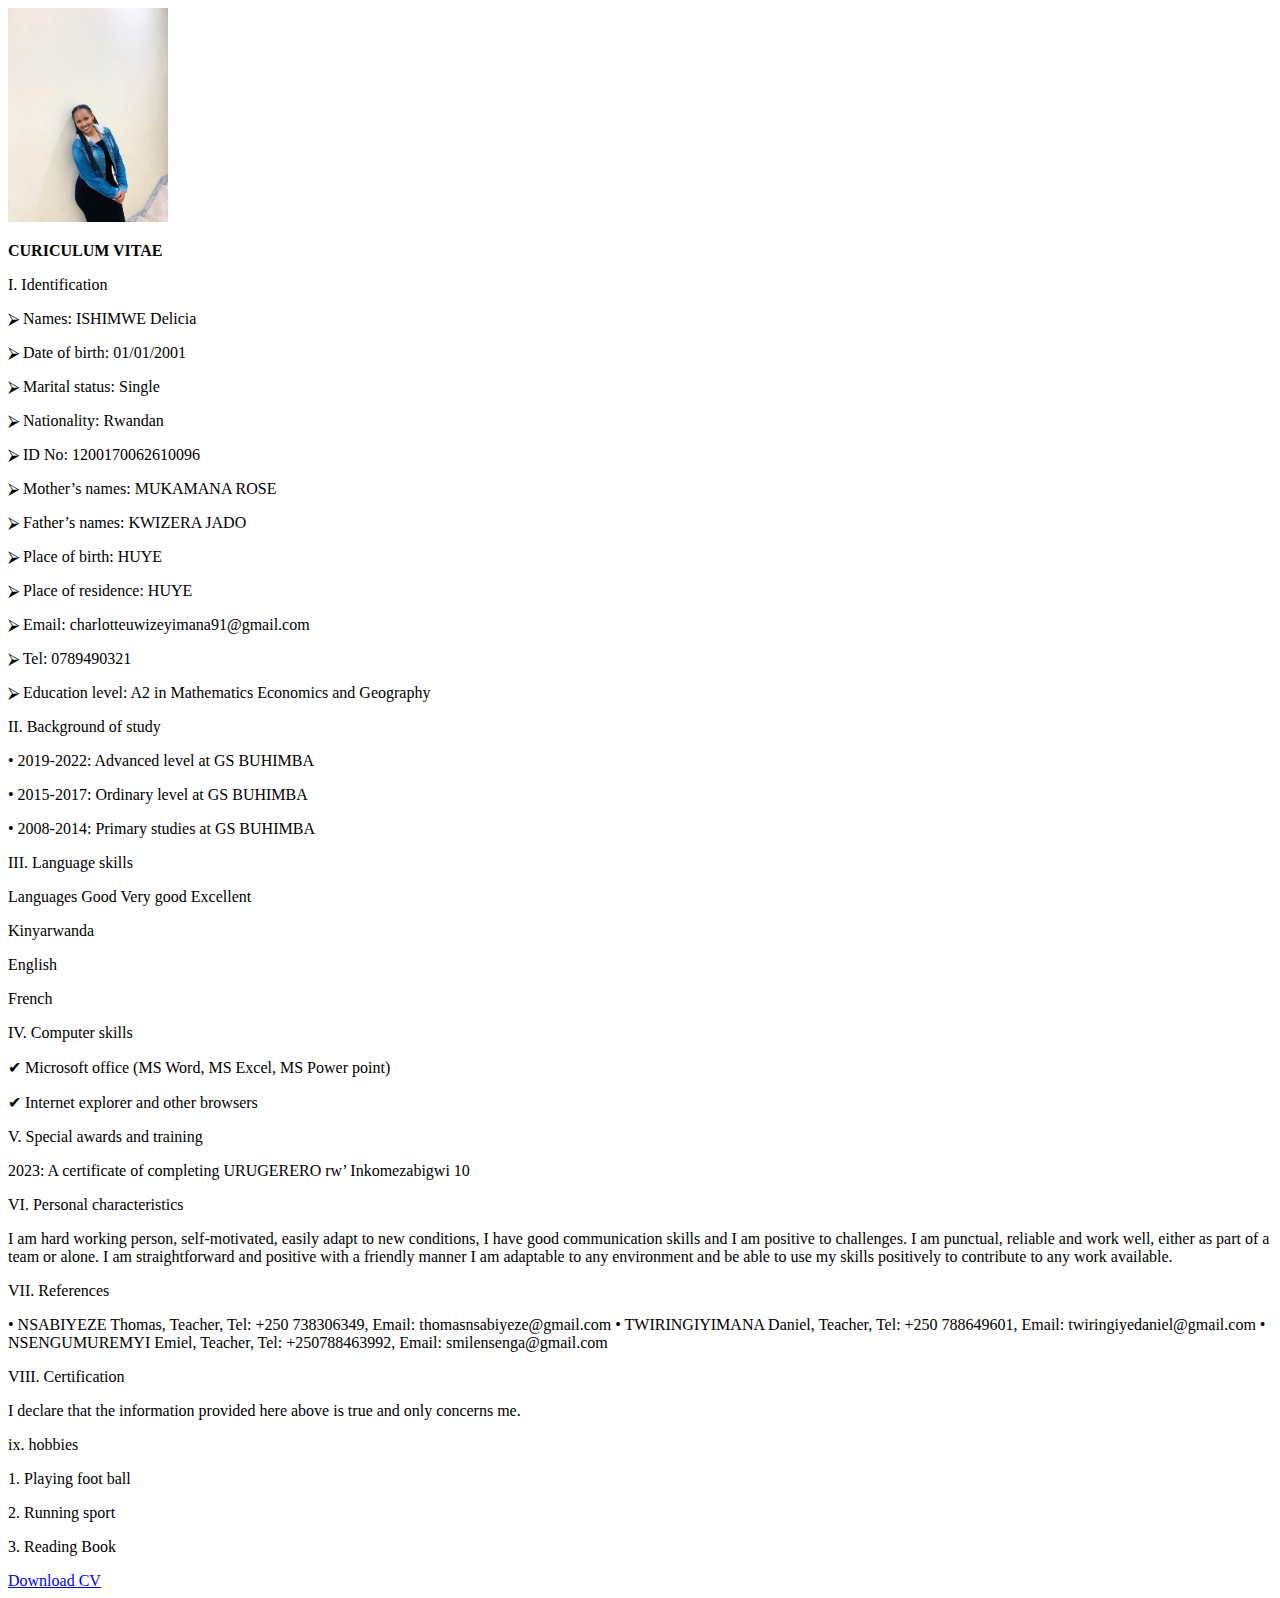
<file: delicia.html>
<!DOCTYPE html>
<html lang="en">
<head>
  <meta charset="UTF-8">
  <meta name="viewport" content="width=device-width, initial-scale=1.0">
  <title>Document</title>
</head>
<body>
  
  <div class="background">
    <img src="dl.jpg" width="160" alt="">
    <p><strong>CURICULUM VITAE</strong></p>
    <p>
I.	Identification
    </p>
    <p>⮚ Names: ISHIMWE Delicia</p>
    <p>⮚ Date of birth: 01/01/2001</p> 
    <p>⮚ Marital status: Single</p> 
    <p>⮚ Nationality: Rwandan</p> 
    <p>⮚ ID No: 1200170062610096</p>
    <p>⮚ Mother’s names: MUKAMANA ROSE</p>
    <p>⮚ Father’s names: KWIZERA JADO</p>
    <p>⮚ Place of birth: HUYE</p>
    <p>⮚ Place of residence: HUYE </p>
    <p>⮚ Email: charlotteuwizeyimana91@gmail.com</p>
    <p>⮚ Tel: 0789490321</p>
    <p>⮚ Education level: A2 in Mathematics Economics and Geography</p>
    <p>II.	Background of study</p> 
    <p>•	2019-2022: Advanced level at GS BUHIMBA</p>
    <p>•	2015-2017: Ordinary level at GS BUHIMBA</p>
    <p>•	2008-2014: Primary studies at  GS BUHIMBA</p>
    <p>III.	Language skills</p>
    <p>Languages	Good	Very good	Excellent</p>
    <p>Kinyarwanda				</p>
    <p>English		</p>		
    <p>French			</p>	
    <p>IV.	Computer skills</p>
    <p>✔ Microsoft office (MS Word, MS Excel, MS Power point)</p>
    <p>✔ Internet explorer and other browsers</p>
    <p>V.	Special awards and training</p>
    <p>2023: A certificate of completing URUGERERO rw’ Inkomezabigwi 10</p>
    <p>VI.	Personal characteristics</p>
    <p>I am hard working person, self-motivated, easily adapt to new conditions, I have good communication skills and I am positive to challenges.
    I am punctual, reliable and work well, either as part of a team or alone. I am straightforward and positive with a friendly manner
    I am adaptable to any environment and be able to use my skills positively to contribute to any work available.</p>
    <p>VII.	References</p>
    •	NSABIYEZE Thomas, Teacher, Tel: +250 738306349, Email: thomasnsabiyeze@gmail.com
    •	TWIRINGIYIMANA Daniel, Teacher, Tel: +250 788649601, Email: twiringiyedaniel@gmail.com
    •	NSENGUMUREMYI Emiel, Teacher, Tel: +250788463992, Email: smilensenga@gmail.com</p>
    <p>VIII.	Certification</p>
    <p>I declare that the information provided here above is true and only concerns me.</p>
    <p>ix. hobbies</p>
    <p>1.	 Playing foot ball</p>
    <p>2.	Running sport</p>
    <p>3.	Reading Book</p>
  </div>
  <a href="dl.pdf" target="_blank">Download CV</a>
</body>
</html>
</file>
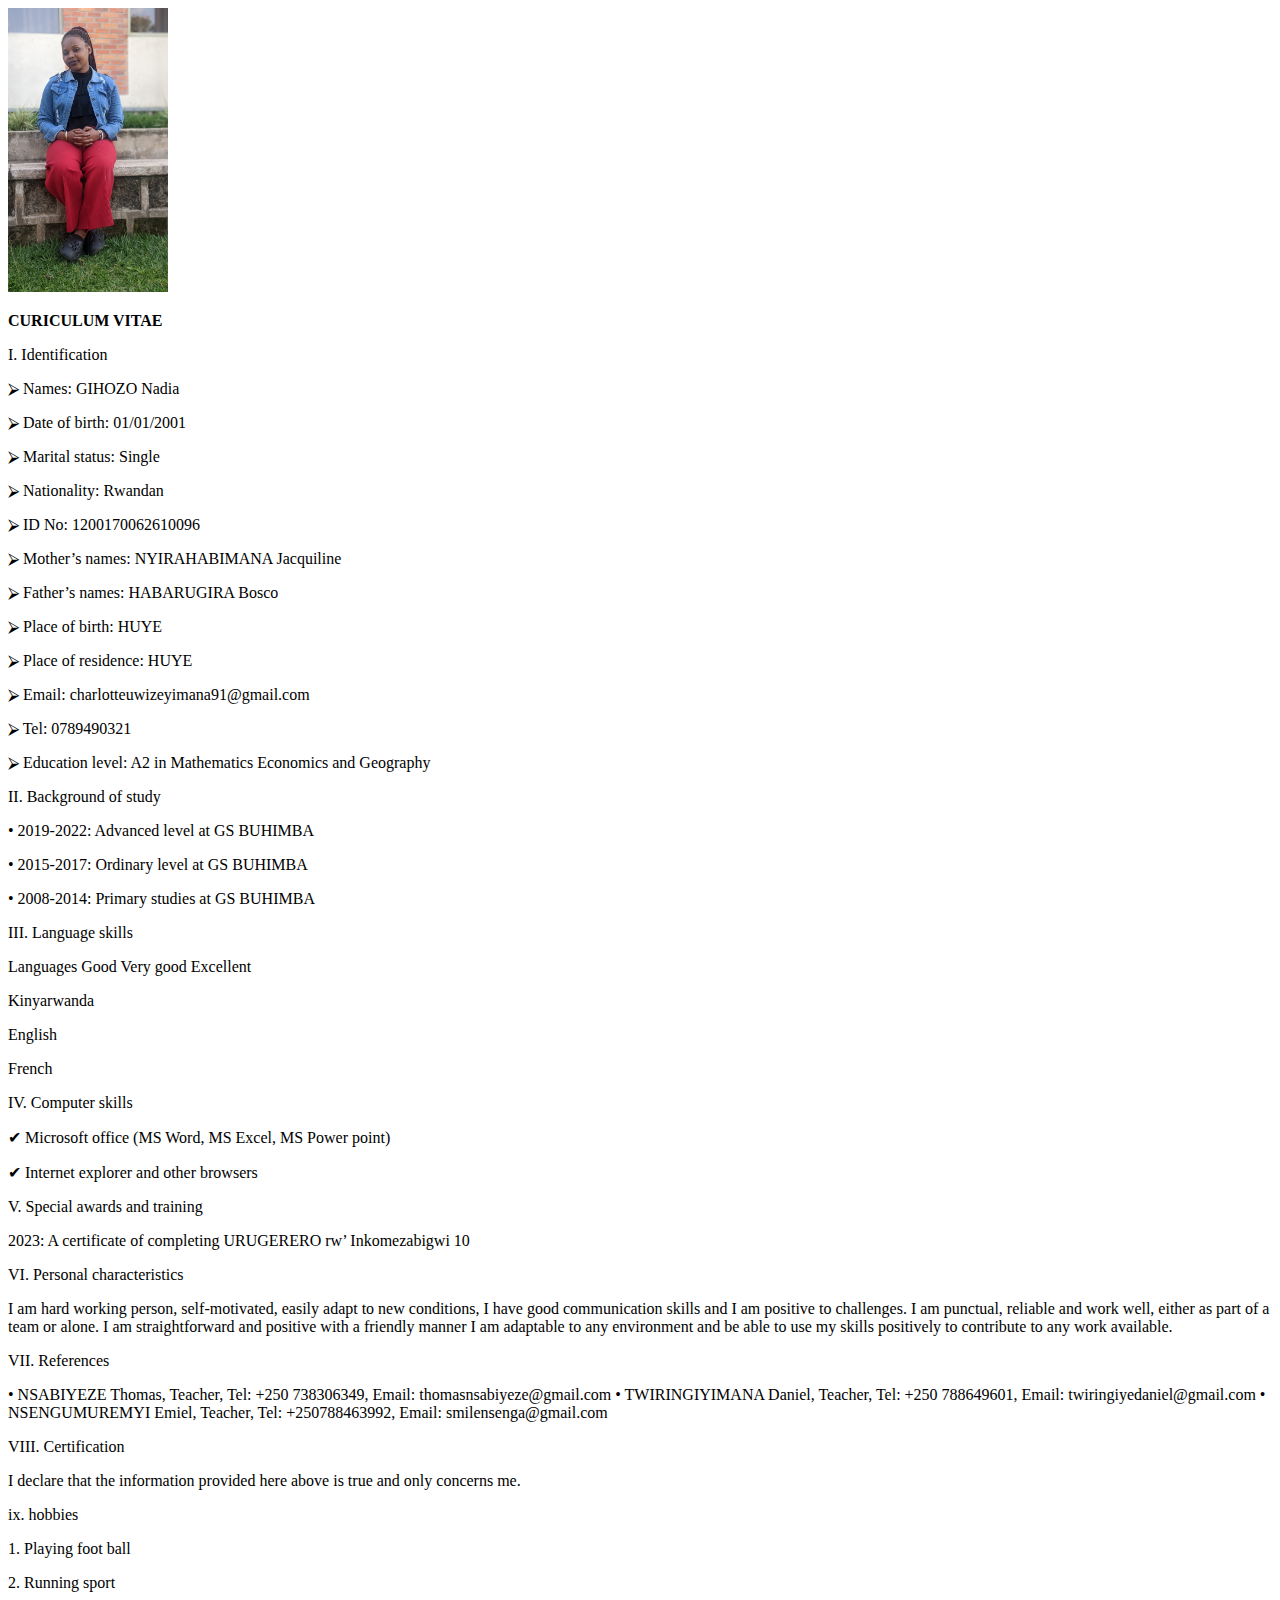
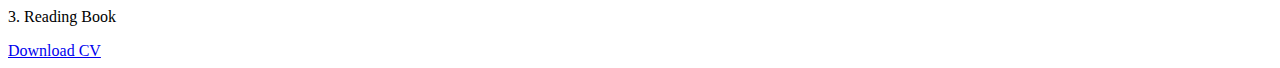
<file: gihozo.html>
<!DOCTYPE html>
<html lang="en">
<head>
  <meta charset="UTF-8">
  <meta name="viewport" content="width=device-width, initial-scale=1.0">
  <title>Document</title>
</head>
<body>
  
  <div class="background">
    <img src="n.jpg" width="160" alt="">
    <p><strong>CURICULUM VITAE</strong></p>
    <p>
I.	Identification
    </p>
    <p>⮚ Names: GIHOZO Nadia</p>
    <p>⮚ Date of birth: 01/01/2001</p> 
    <p>⮚ Marital status: Single</p> 
    <p>⮚ Nationality: Rwandan</p> 
    <p>⮚ ID No: 1200170062610096</p>
    <p>⮚ Mother’s names: NYIRAHABIMANA Jacquiline</p>
    <p>⮚ Father’s names: HABARUGIRA Bosco</p>
    <p>⮚ Place of birth: HUYE</p>
    <p>⮚ Place of residence: HUYE </p>
    <p>⮚ Email: charlotteuwizeyimana91@gmail.com</p>
    <p>⮚ Tel: 0789490321</p>
    <p>⮚ Education level: A2 in Mathematics Economics and Geography</p>
    <p>II.	Background of study</p> 
    <p>•	2019-2022: Advanced level at GS BUHIMBA</p>
    <p>•	2015-2017: Ordinary level at GS BUHIMBA</p>
    <p>•	2008-2014: Primary studies at  GS BUHIMBA</p>
    <p>III.	Language skills</p>
    <p>Languages	Good	Very good	Excellent</p>
    <p>Kinyarwanda				</p>
    <p>English		</p>		
    <p>French			</p>	
    <p>IV.	Computer skills</p>
    <p>✔ Microsoft office (MS Word, MS Excel, MS Power point)</p>
    <p>✔ Internet explorer and other browsers</p>
    <p>V.	Special awards and training</p>
    <p>2023: A certificate of completing URUGERERO rw’ Inkomezabigwi 10</p>
    <p>VI.	Personal characteristics</p>
    <p>I am hard working person, self-motivated, easily adapt to new conditions, I have good communication skills and I am positive to challenges.
    I am punctual, reliable and work well, either as part of a team or alone. I am straightforward and positive with a friendly manner
    I am adaptable to any environment and be able to use my skills positively to contribute to any work available.</p>
    <p>VII.	References</p>
    •	NSABIYEZE Thomas, Teacher, Tel: +250 738306349, Email: thomasnsabiyeze@gmail.com
    •	TWIRINGIYIMANA Daniel, Teacher, Tel: +250 788649601, Email: twiringiyedaniel@gmail.com
    •	NSENGUMUREMYI Emiel, Teacher, Tel: +250788463992, Email: smilensenga@gmail.com</p>
    <p>VIII.	Certification</p>
    <p>I declare that the information provided here above is true and only concerns me.</p>
    <p>ix. hobbies</p>
    <p>1.	 Playing foot ball</p>
    <p>2.	Running sport</p>
    <p>3.	Reading Book</p>
  </div>
  <a href="na.pdf" target="_blank">Download CV</a>
</body>
</html>
</file>
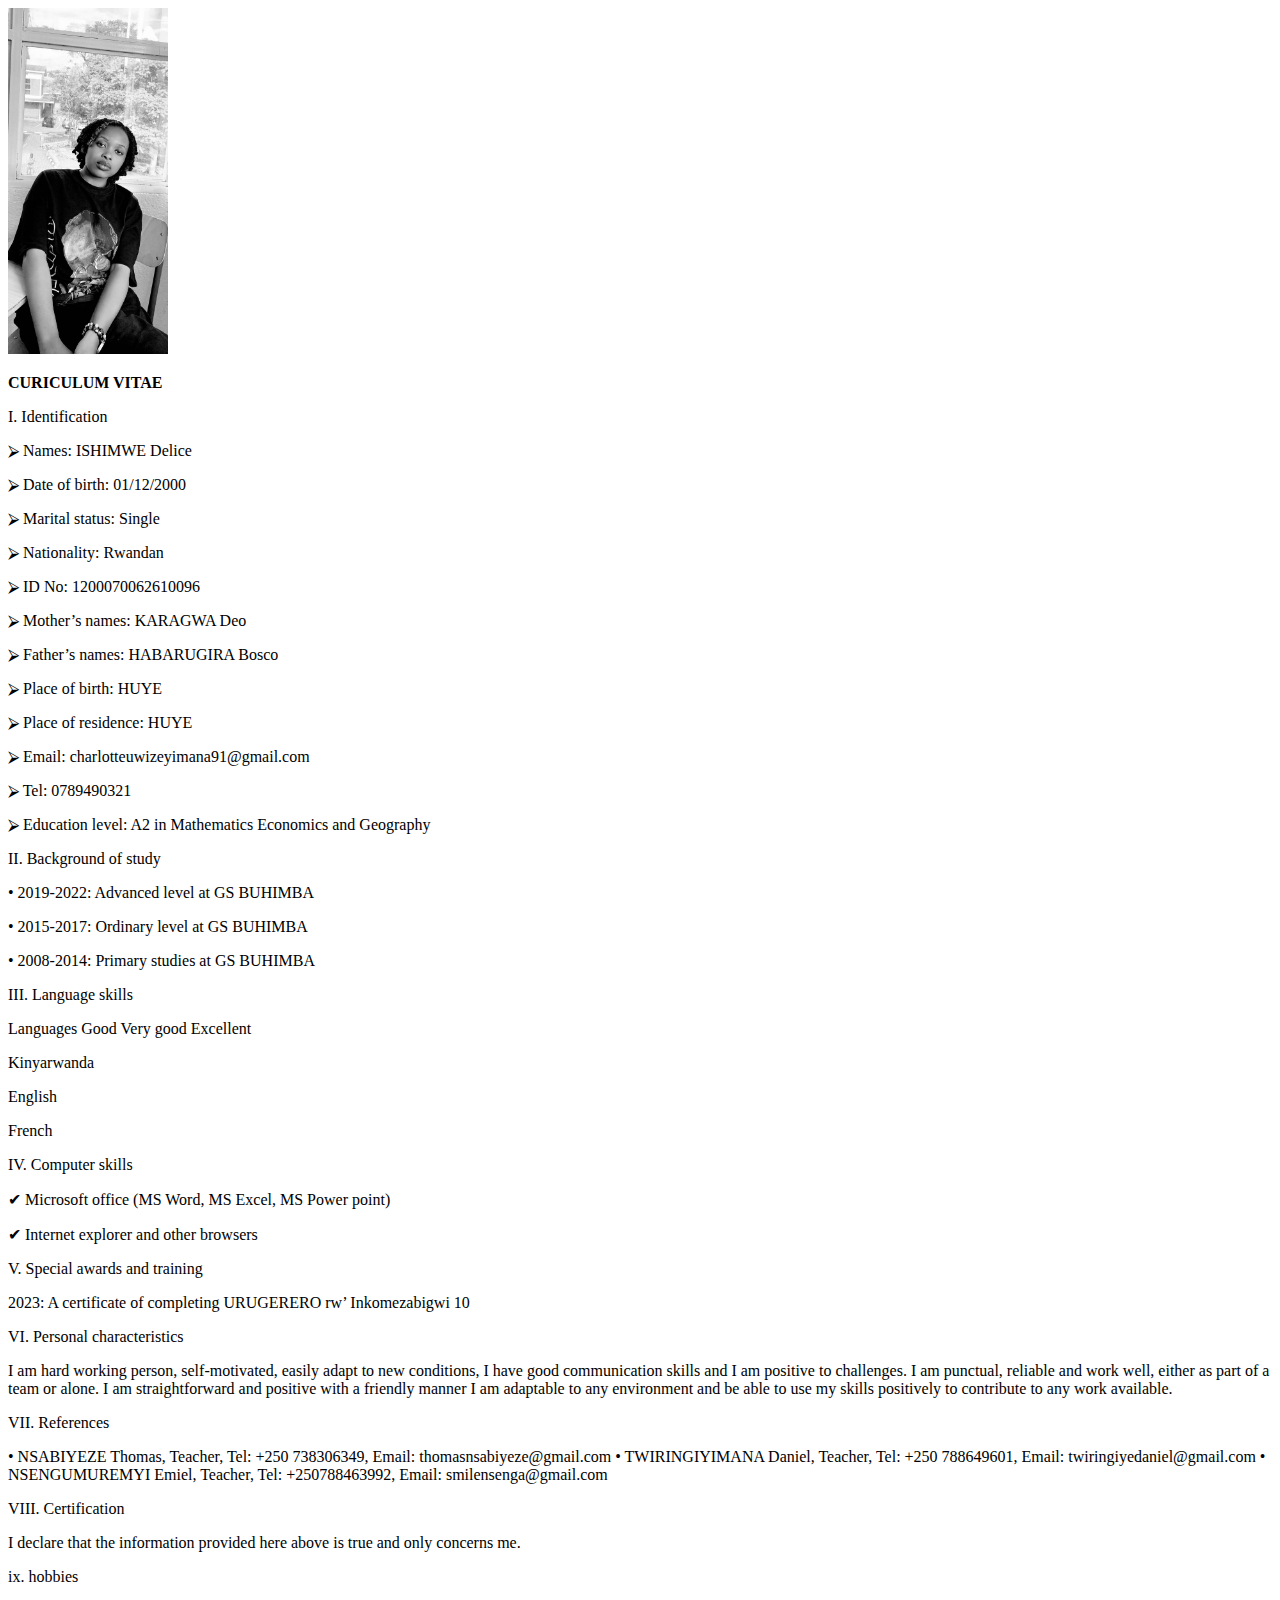
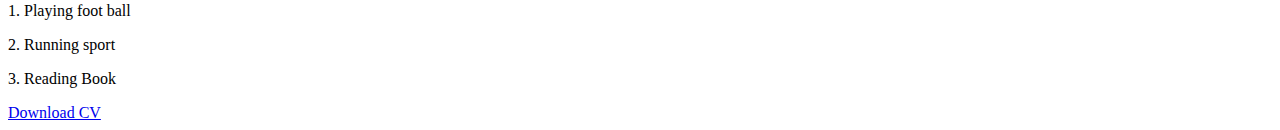
<file: ishimwe.html>
<!DOCTYPE html>
<html lang="en">
<head>
  <meta charset="UTF-8">
  <meta name="viewport" content="width=device-width, initial-scale=1.0">
  <title>Document</title>
</head>
<body>
  
  <div class="background">
    <img src="ish.jpg" width="160" alt="">
    <p><strong>CURICULUM VITAE</strong></p>
    <p>
I.	Identification
    </p>
    <p>⮚ Names: ISHIMWE Delice</p>
    <p>⮚ Date of birth: 01/12/2000</p> 
    <p>⮚ Marital status: Single</p> 
    <p>⮚ Nationality: Rwandan</p> 
    <p>⮚ ID No: 1200070062610096</p>
    <p>⮚ Mother’s names: KARAGWA Deo</p>
    <p>⮚ Father’s names: HABARUGIRA Bosco</p>
    <p>⮚ Place of birth: HUYE</p>
    <p>⮚ Place of residence: HUYE </p>
    <p>⮚ Email: charlotteuwizeyimana91@gmail.com</p>
    <p>⮚ Tel: 0789490321</p>
    <p>⮚ Education level: A2 in Mathematics Economics and Geography</p>
    <p>II.	Background of study</p> 
    <p>•	2019-2022: Advanced level at GS BUHIMBA</p>
    <p>•	2015-2017: Ordinary level at GS BUHIMBA</p>
    <p>•	2008-2014: Primary studies at  GS BUHIMBA</p>
    <p>III.	Language skills</p>
    <p>Languages	Good	Very good	Excellent</p>
    <p>Kinyarwanda				</p>
    <p>English		</p>		
    <p>French			</p>	
    <p>IV.	Computer skills</p>
    <p>✔ Microsoft office (MS Word, MS Excel, MS Power point)</p>
    <p>✔ Internet explorer and other browsers</p>
    <p>V.	Special awards and training</p>
    <p>2023: A certificate of completing URUGERERO rw’ Inkomezabigwi 10</p>
    <p>VI.	Personal characteristics</p>
    <p>I am hard working person, self-motivated, easily adapt to new conditions, I have good communication skills and I am positive to challenges.
    I am punctual, reliable and work well, either as part of a team or alone. I am straightforward and positive with a friendly manner
    I am adaptable to any environment and be able to use my skills positively to contribute to any work available.</p>
    <p>VII.	References</p>
    •	NSABIYEZE Thomas, Teacher, Tel: +250 738306349, Email: thomasnsabiyeze@gmail.com
    •	TWIRINGIYIMANA Daniel, Teacher, Tel: +250 788649601, Email: twiringiyedaniel@gmail.com
    •	NSENGUMUREMYI Emiel, Teacher, Tel: +250788463992, Email: smilensenga@gmail.com</p>
    <p>VIII.	Certification</p>
    <p>I declare that the information provided here above is true and only concerns me.</p>
    <p>ix. hobbies</p>
    <p>1.	 Playing foot ball</p>
    <p>2.	Running sport</p>
    <p>3.	Reading Book</p>
  </div>
  <a href="ish.pdf" target="_blank">Download CV</a>
</body>
</html>
</file>
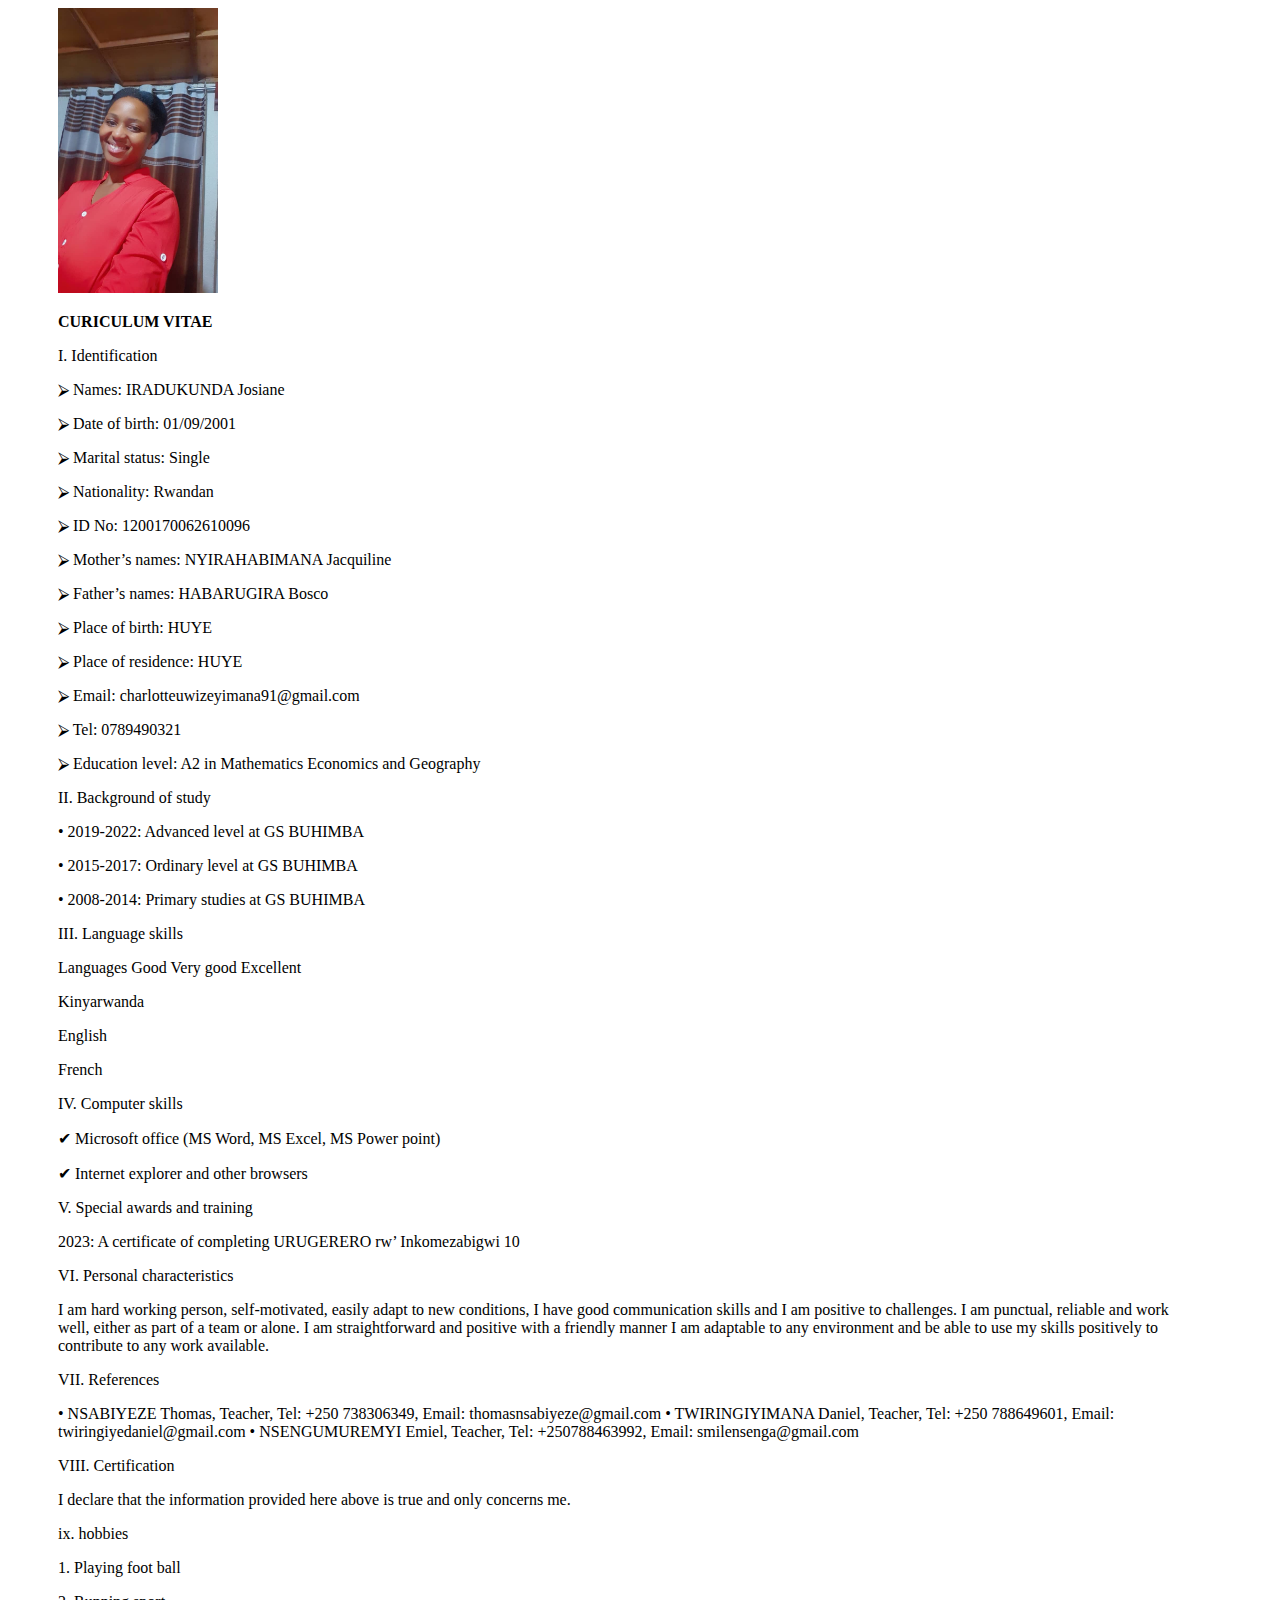
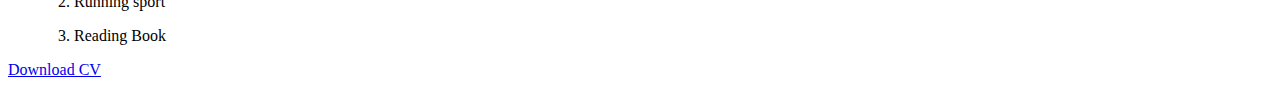
<file: jojo.html>
<!DOCTYPE html>
<html lang="en">
<head>
  <meta charset="UTF-8">
  <meta name="viewport" content="width=device-width, initial-scale=1.0">
  <title>Document</title>
  <style>
    .background{
      padding-left: 50px;
      padding-right: 100px;
    }
  </style>
</head>
<body>
  
  <div class="background">
    <img src="5.jpg" width="160" alt="">
    <p><strong>CURICULUM VITAE</strong></p>
    <p>
I.	Identification
    </p>
    <p>⮚ Names: IRADUKUNDA Josiane</p>
    <p>⮚ Date of birth: 01/09/2001</p> 
    <p>⮚ Marital status: Single</p> 
    <p>⮚ Nationality: Rwandan</p> 
    <p>⮚ ID No: 1200170062610096</p>
    <p>⮚ Mother’s names: NYIRAHABIMANA Jacquiline</p>
    <p>⮚ Father’s names: HABARUGIRA Bosco</p>
    <p>⮚ Place of birth: HUYE</p>
    <p>⮚ Place of residence: HUYE </p>
    <p>⮚ Email: charlotteuwizeyimana91@gmail.com</p>
    <p>⮚ Tel: 0789490321</p>
    <p>⮚ Education level: A2 in Mathematics Economics and Geography</p>
    <p>II.	Background of study</p> 
    <p>•	2019-2022: Advanced level at GS BUHIMBA</p>
    <p>•	2015-2017: Ordinary level at GS BUHIMBA</p>
    <p>•	2008-2014: Primary studies at  GS BUHIMBA</p>
    <p>III.	Language skills</p>
    <p>Languages	Good	Very good	Excellent</p>
    <p>Kinyarwanda				</p>
    <p>English		</p>		
    <p>French			</p>	
    <p>IV.	Computer skills</p>
    <p>✔ Microsoft office (MS Word, MS Excel, MS Power point)</p>
    <p>✔ Internet explorer and other browsers</p>
    <p>V.	Special awards and training</p>
    <p>2023: A certificate of completing URUGERERO rw’ Inkomezabigwi 10</p>
    <p>VI.	Personal characteristics</p>
    <p>I am hard working person, self-motivated, easily adapt to new conditions, I have good communication skills and I am positive to challenges.
    I am punctual, reliable and work well, either as part of a team or alone. I am straightforward and positive with a friendly manner
    I am adaptable to any environment and be able to use my skills positively to contribute to any work available.</p>
    <p>VII.	References</p>
    •	NSABIYEZE Thomas, Teacher, Tel: +250 738306349, Email: thomasnsabiyeze@gmail.com
    •	TWIRINGIYIMANA Daniel, Teacher, Tel: +250 788649601, Email: twiringiyedaniel@gmail.com
    •	NSENGUMUREMYI Emiel, Teacher, Tel: +250788463992, Email: smilensenga@gmail.com</p>
    <p>VIII.	Certification</p>
    <p>I declare that the information provided here above is true and only concerns me.</p>
    <p>ix. hobbies</p>
    <p>1.	 Playing foot ball</p>
    <p>2.	Running sport</p>
    <p>3.	Reading Book</p>
  </div>
  <a href="jo.pdf" target="_blank">Download CV</a>
</body>
</html>
</file>
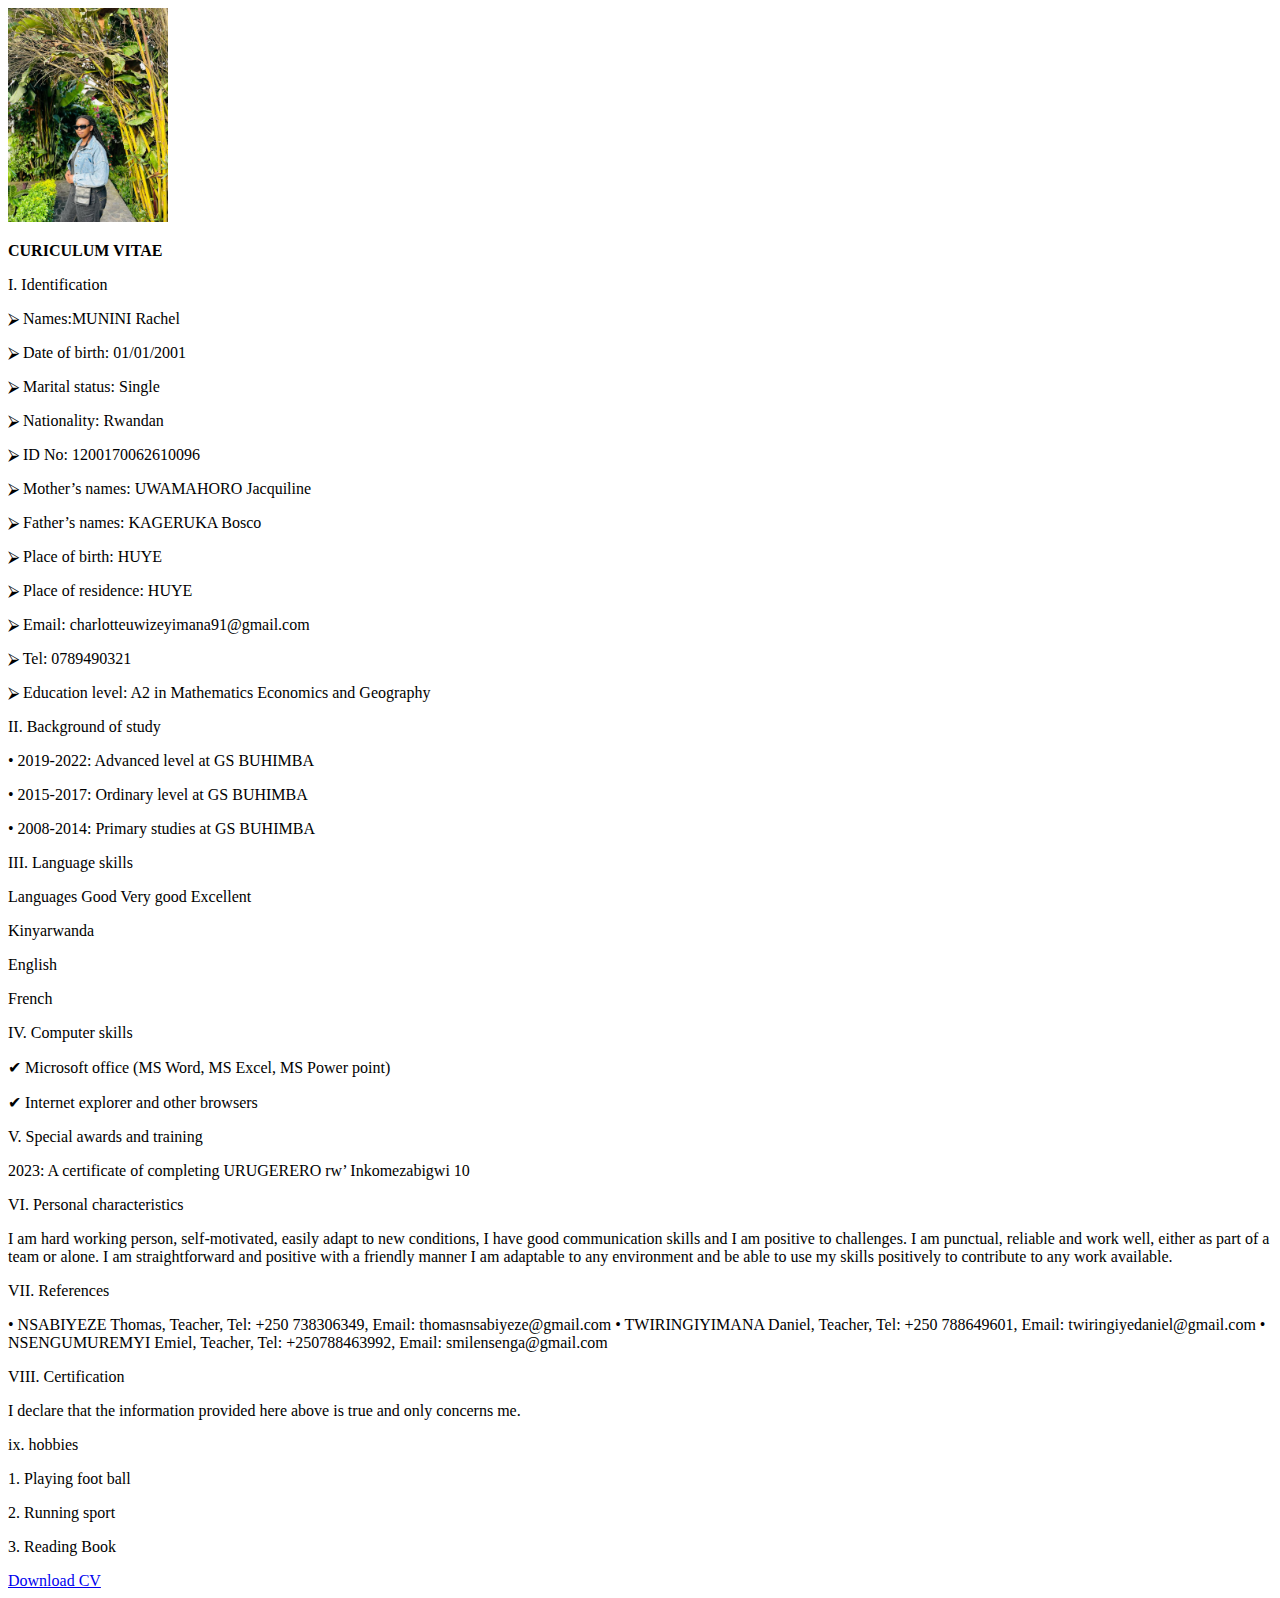
<file: munini.html>
<!DOCTYPE html>
<html lang="en">
<head>
  <meta charset="UTF-8">
  <meta name="viewport" content="width=device-width, initial-scale=1.0">
  <title>Document</title>
</head>
<body>
  
  <div class="background">
    <img src="mm.jpg" width="160" alt="">
    <p><strong>CURICULUM VITAE</strong></p>
    <p>
I.	Identification
    </p>
    <p>⮚ Names:MUNINI Rachel</p>
    <p>⮚ Date of birth: 01/01/2001</p> 
    <p>⮚ Marital status: Single</p> 
    <p>⮚ Nationality: Rwandan</p> 
    <p>⮚ ID No: 1200170062610096</p>
    <p>⮚ Mother’s names: UWAMAHORO Jacquiline</p>
    <p>⮚ Father’s names: KAGERUKA Bosco</p>
    <p>⮚ Place of birth: HUYE</p>
    <p>⮚ Place of residence: HUYE </p>
    <p>⮚ Email: charlotteuwizeyimana91@gmail.com</p>
    <p>⮚ Tel: 0789490321</p>
    <p>⮚ Education level: A2 in Mathematics Economics and Geography</p>
    <p>II.	Background of study</p> 
    <p>•	2019-2022: Advanced level at GS BUHIMBA</p>
    <p>•	2015-2017: Ordinary level at GS BUHIMBA</p>
    <p>•	2008-2014: Primary studies at  GS BUHIMBA</p>
    <p>III.	Language skills</p>
    <p>Languages	Good	Very good	Excellent</p>
    <p>Kinyarwanda				</p>
    <p>English		</p>		
    <p>French			</p>	
    <p>IV.	Computer skills</p>
    <p>✔ Microsoft office (MS Word, MS Excel, MS Power point)</p>
    <p>✔ Internet explorer and other browsers</p>
    <p>V.	Special awards and training</p>
    <p>2023: A certificate of completing URUGERERO rw’ Inkomezabigwi 10</p>
    <p>VI.	Personal characteristics</p>
    <p>I am hard working person, self-motivated, easily adapt to new conditions, I have good communication skills and I am positive to challenges.
    I am punctual, reliable and work well, either as part of a team or alone. I am straightforward and positive with a friendly manner
    I am adaptable to any environment and be able to use my skills positively to contribute to any work available.</p>
    <p>VII.	References</p>
    •	NSABIYEZE Thomas, Teacher, Tel: +250 738306349, Email: thomasnsabiyeze@gmail.com
    •	TWIRINGIYIMANA Daniel, Teacher, Tel: +250 788649601, Email: twiringiyedaniel@gmail.com
    •	NSENGUMUREMYI Emiel, Teacher, Tel: +250788463992, Email: smilensenga@gmail.com</p>
    <p>VIII.	Certification</p>
    <p>I declare that the information provided here above is true and only concerns me.</p>
    <p>ix. hobbies</p>
    <p>1.	 Playing foot ball</p>
    <p>2.	Running sport</p>
    <p>3.	Reading Book</p>
  </div>
  <a href="mm.pdf" target="_blank">Download CV</a>
</body>
</html>
</file>
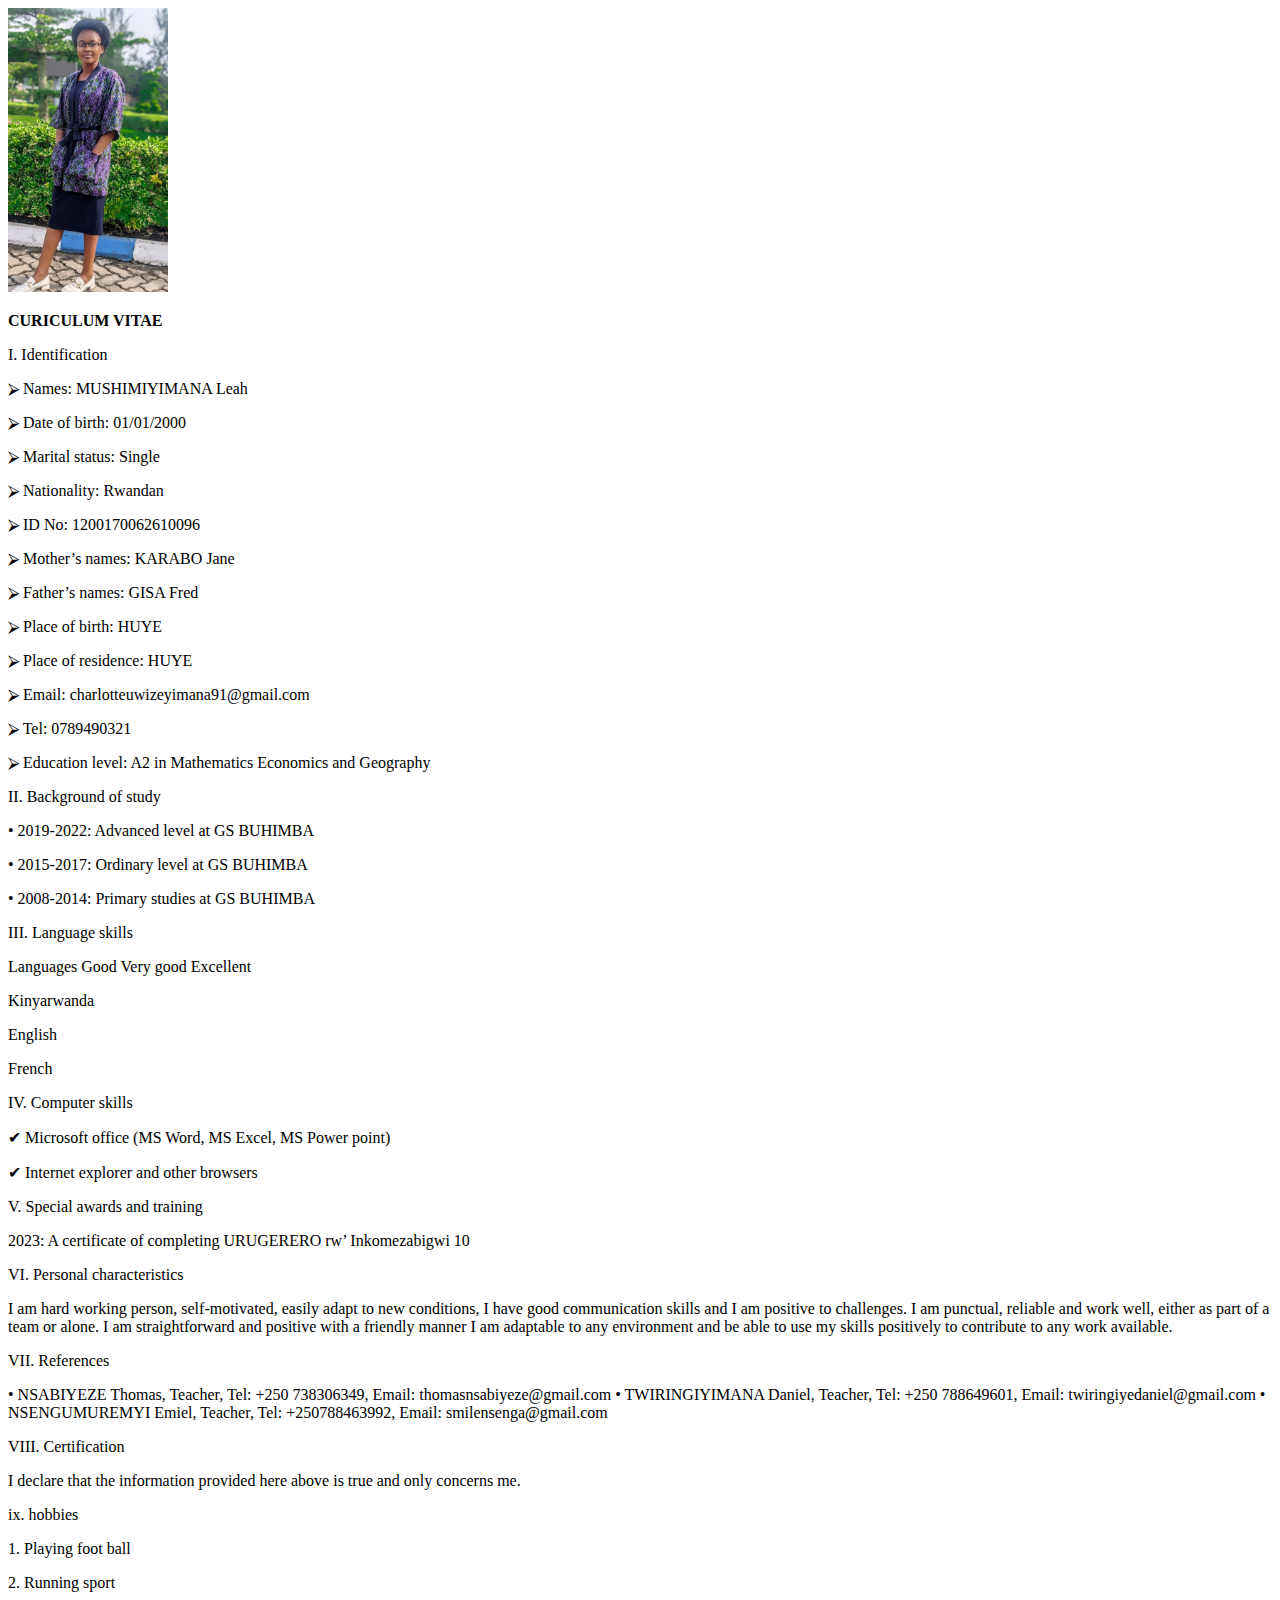
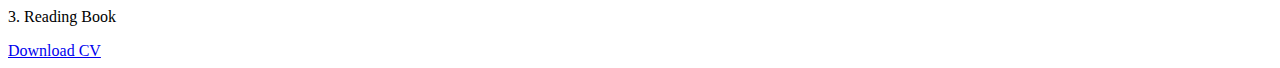
<file: mushimiyimana.html>
<!DOCTYPE html>
<html lang="en">
<head>
  <meta charset="UTF-8">
  <meta name="viewport" content="width=device-width, initial-scale=1.0">
  <title>Document</title>
</head>
<body>
  
  <div class="background">
    <img src="3.jpg" width="160" alt="">
    <p><strong>CURICULUM VITAE</strong></p>
    <p>
I.	Identification
    </p>
    <p>⮚ Names: MUSHIMIYIMANA Leah</p>
    <p>⮚ Date of birth: 01/01/2000</p> 
    <p>⮚ Marital status: Single</p> 
    <p>⮚ Nationality: Rwandan</p> 
    <p>⮚ ID No: 1200170062610096</p>
    <p>⮚ Mother’s names: KARABO Jane</p>
    <p>⮚ Father’s names: GISA Fred</p>
    <p>⮚ Place of birth: HUYE</p>
    <p>⮚ Place of residence: HUYE </p>
    <p>⮚ Email: charlotteuwizeyimana91@gmail.com</p>
    <p>⮚ Tel: 0789490321</p>
    <p>⮚ Education level: A2 in Mathematics Economics and Geography</p>
    <p>II.	Background of study</p> 
    <p>•	2019-2022: Advanced level at GS BUHIMBA</p>
    <p>•	2015-2017: Ordinary level at GS BUHIMBA</p>
    <p>•	2008-2014: Primary studies at  GS BUHIMBA</p>
    <p>III.	Language skills</p>
    <p>Languages	Good	Very good	Excellent</p>
    <p>Kinyarwanda				</p>
    <p>English		</p>		
    <p>French			</p>	
    <p>IV.	Computer skills</p>
    <p>✔ Microsoft office (MS Word, MS Excel, MS Power point)</p>
    <p>✔ Internet explorer and other browsers</p>
    <p>V.	Special awards and training</p>
    <p>2023: A certificate of completing URUGERERO rw’ Inkomezabigwi 10</p>
    <p>VI.	Personal characteristics</p>
    <p>I am hard working person, self-motivated, easily adapt to new conditions, I have good communication skills and I am positive to challenges.
    I am punctual, reliable and work well, either as part of a team or alone. I am straightforward and positive with a friendly manner
    I am adaptable to any environment and be able to use my skills positively to contribute to any work available.</p>
    <p>VII.	References</p>
    •	NSABIYEZE Thomas, Teacher, Tel: +250 738306349, Email: thomasnsabiyeze@gmail.com
    •	TWIRINGIYIMANA Daniel, Teacher, Tel: +250 788649601, Email: twiringiyedaniel@gmail.com
    •	NSENGUMUREMYI Emiel, Teacher, Tel: +250788463992, Email: smilensenga@gmail.com</p>
    <p>VIII.	Certification</p>
    <p>I declare that the information provided here above is true and only concerns me.</p>
    <p>ix. hobbies</p>
    <p>1.	 Playing foot ball</p>
    <p>2.	Running sport</p>
    <p>3.	Reading Book</p>
  </div>
  <a href="le.pdf" target="_blank">Download CV</a>
</body>
</html>
</file>
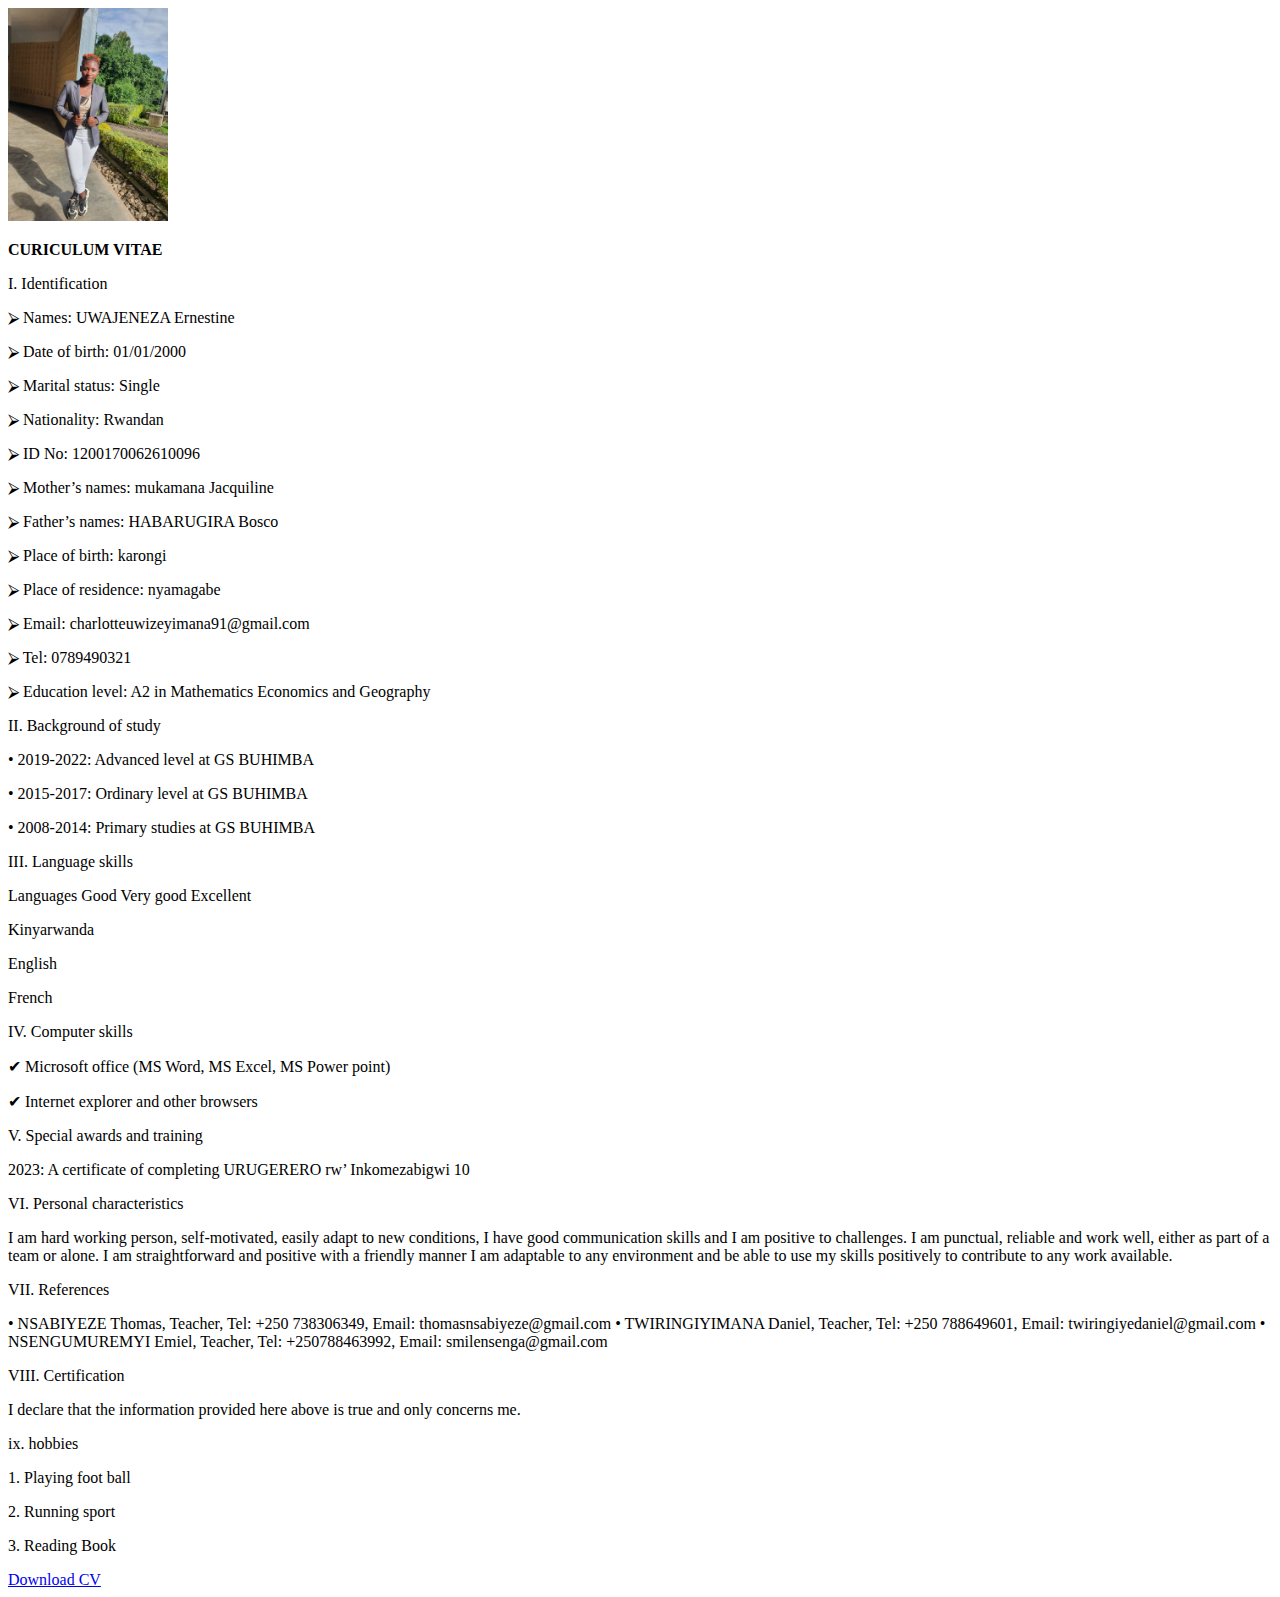
<file: uwaje.html>
<!DOCTYPE html>
<html lang="en">
<head>
  <meta charset="UTF-8">
  <meta name="viewport" content="width=device-width, initial-scale=1.0">
  <title>Document</title>
</head>
<body>
  
  <div class="background">
    <img src="4.jpg" width="160" alt="">
    <p><strong>CURICULUM VITAE</strong></p>
    <p>
I.	Identification
    </p>
    <p>⮚ Names: UWAJENEZA Ernestine</p>
    <p>⮚ Date of birth: 01/01/2000</p> 
    <p>⮚ Marital status: Single</p> 
    <p>⮚ Nationality: Rwandan</p> 
    <p>⮚ ID No: 1200170062610096</p>
    <p>⮚ Mother’s names: mukamana Jacquiline</p>
    <p>⮚ Father’s names: HABARUGIRA Bosco</p>
    <p>⮚ Place of birth: karongi</p>
    <p>⮚ Place of residence: nyamagabe </p>
    <p>⮚ Email: charlotteuwizeyimana91@gmail.com</p>
    <p>⮚ Tel: 0789490321</p>
    <p>⮚ Education level: A2 in Mathematics Economics and Geography</p>
    <p>II.	Background of study</p> 
    <p>•	2019-2022: Advanced level at GS BUHIMBA</p>
    <p>•	2015-2017: Ordinary level at GS BUHIMBA</p>
    <p>•	2008-2014: Primary studies at  GS BUHIMBA</p>
    <p>III.	Language skills</p>
    <p>Languages	Good	Very good	Excellent</p>
    <p>Kinyarwanda				</p>
    <p>English		</p>		
    <p>French			</p>	
    <p>IV.	Computer skills</p>
    <p>✔ Microsoft office (MS Word, MS Excel, MS Power point)</p>
    <p>✔ Internet explorer and other browsers</p>
    <p>V.	Special awards and training</p>
    <p>2023: A certificate of completing URUGERERO rw’ Inkomezabigwi 10</p>
    <p>VI.	Personal characteristics</p>
    <p>I am hard working person, self-motivated, easily adapt to new conditions, I have good communication skills and I am positive to challenges.
    I am punctual, reliable and work well, either as part of a team or alone. I am straightforward and positive with a friendly manner
    I am adaptable to any environment and be able to use my skills positively to contribute to any work available.</p>
    <p>VII.	References</p>
    •	NSABIYEZE Thomas, Teacher, Tel: +250 738306349, Email: thomasnsabiyeze@gmail.com
    •	TWIRINGIYIMANA Daniel, Teacher, Tel: +250 788649601, Email: twiringiyedaniel@gmail.com
    •	NSENGUMUREMYI Emiel, Teacher, Tel: +250788463992, Email: smilensenga@gmail.com</p>
    <p>VIII.	Certification</p>
    <p>I declare that the information provided here above is true and only concerns me.</p>
    <p>ix. hobbies</p>
    <p>1.	 Playing foot ball</p>
    <p>2.	Running sport</p>
    <p>3.	Reading Book</p>
  </div>
  <a href="el.pdf" target="_blank">Download CV</a>
</body>
</html>
</file>
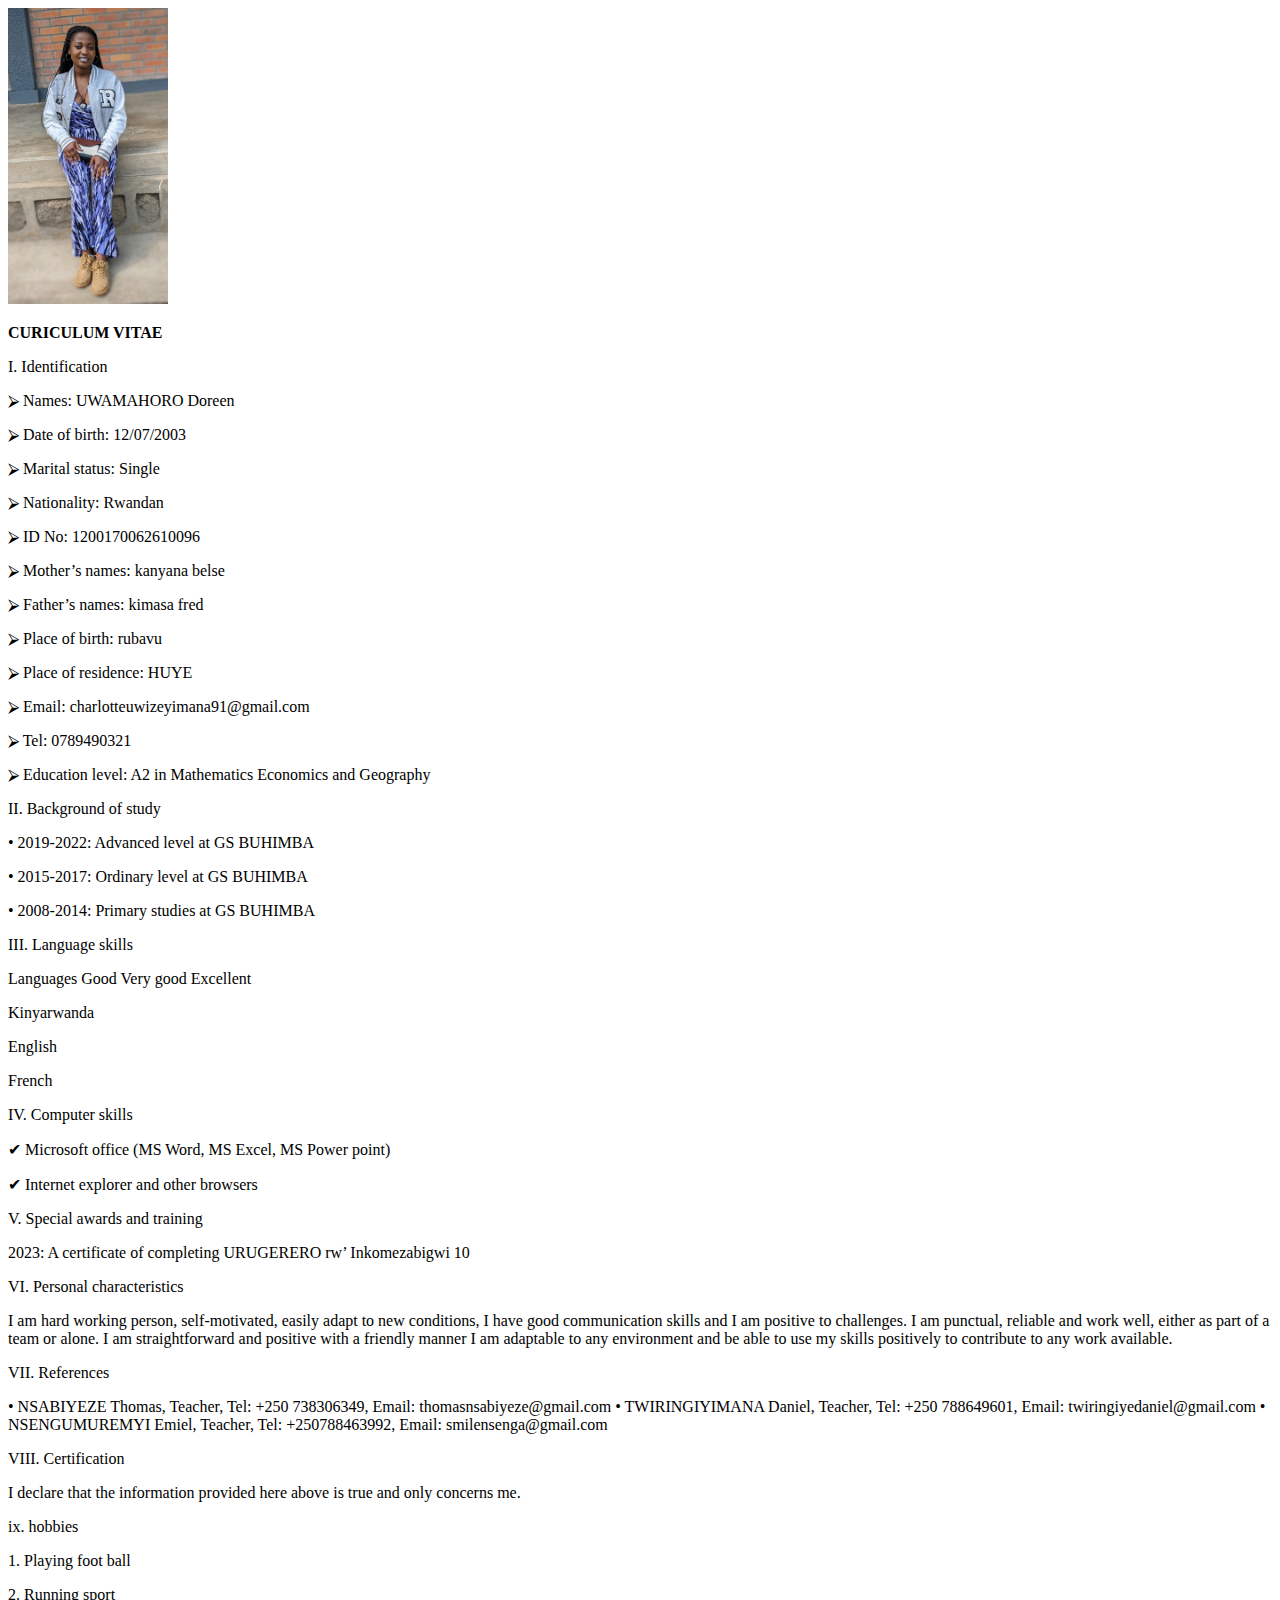
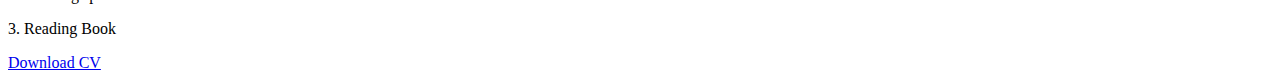
<file: uwamahoro.html>
<!DOCTYPE html>
<html lang="en">
<head>
  <meta charset="UTF-8">
  <meta name="viewport" content="width=device-width, initial-scale=1.0">
  <title>Document</title>
</head>
<body>
  
  <div class="background">
    <img src="d.jpg" width="160" alt="">
    <p><strong>CURICULUM VITAE</strong></p>
    <p>
I.	Identification
    </p>
    <p>⮚ Names: UWAMAHORO Doreen</p>
    <p>⮚ Date of birth: 12/07/2003</p> 
    <p>⮚ Marital status: Single</p> 
    <p>⮚ Nationality: Rwandan</p> 
    <p>⮚ ID No: 1200170062610096</p>
    <p>⮚ Mother’s names: kanyana belse</p>
    <p>⮚ Father’s names: kimasa fred</p>
    <p>⮚ Place of birth: rubavu</p>
    <p>⮚ Place of residence: HUYE </p>
    <p>⮚ Email: charlotteuwizeyimana91@gmail.com</p>
    <p>⮚ Tel: 0789490321</p>
    <p>⮚ Education level: A2 in Mathematics Economics and Geography</p>
    <p>II.	Background of study</p> 
    <p>•	2019-2022: Advanced level at GS BUHIMBA</p>
    <p>•	2015-2017: Ordinary level at GS BUHIMBA</p>
    <p>•	2008-2014: Primary studies at  GS BUHIMBA</p>
    <p>III.	Language skills</p>
    <p>Languages	Good	Very good	Excellent</p>
    <p>Kinyarwanda				</p>
    <p>English		</p>		
    <p>French			</p>	
    <p>IV.	Computer skills</p>
    <p>✔ Microsoft office (MS Word, MS Excel, MS Power point)</p>
    <p>✔ Internet explorer and other browsers</p>
    <p>V.	Special awards and training</p>
    <p>2023: A certificate of completing URUGERERO rw’ Inkomezabigwi 10</p>
    <p>VI.	Personal characteristics</p>
    <p>I am hard working person, self-motivated, easily adapt to new conditions, I have good communication skills and I am positive to challenges.
    I am punctual, reliable and work well, either as part of a team or alone. I am straightforward and positive with a friendly manner
    I am adaptable to any environment and be able to use my skills positively to contribute to any work available.</p>
    <p>VII.	References</p>
    •	NSABIYEZE Thomas, Teacher, Tel: +250 738306349, Email: thomasnsabiyeze@gmail.com
    •	TWIRINGIYIMANA Daniel, Teacher, Tel: +250 788649601, Email: twiringiyedaniel@gmail.com
    •	NSENGUMUREMYI Emiel, Teacher, Tel: +250788463992, Email: smilensenga@gmail.com</p>
    <p>VIII.	Certification</p>
    <p>I declare that the information provided here above is true and only concerns me.</p>
    <p>ix. hobbies</p>
    <p>1.	 Playing foot ball</p>
    <p>2.	Running sport</p>
    <p>3.	Reading Book</p>
  </div>
  <a href="do.pdf" target="_blank">Download CV</a>
</body>
</html>
</file>
